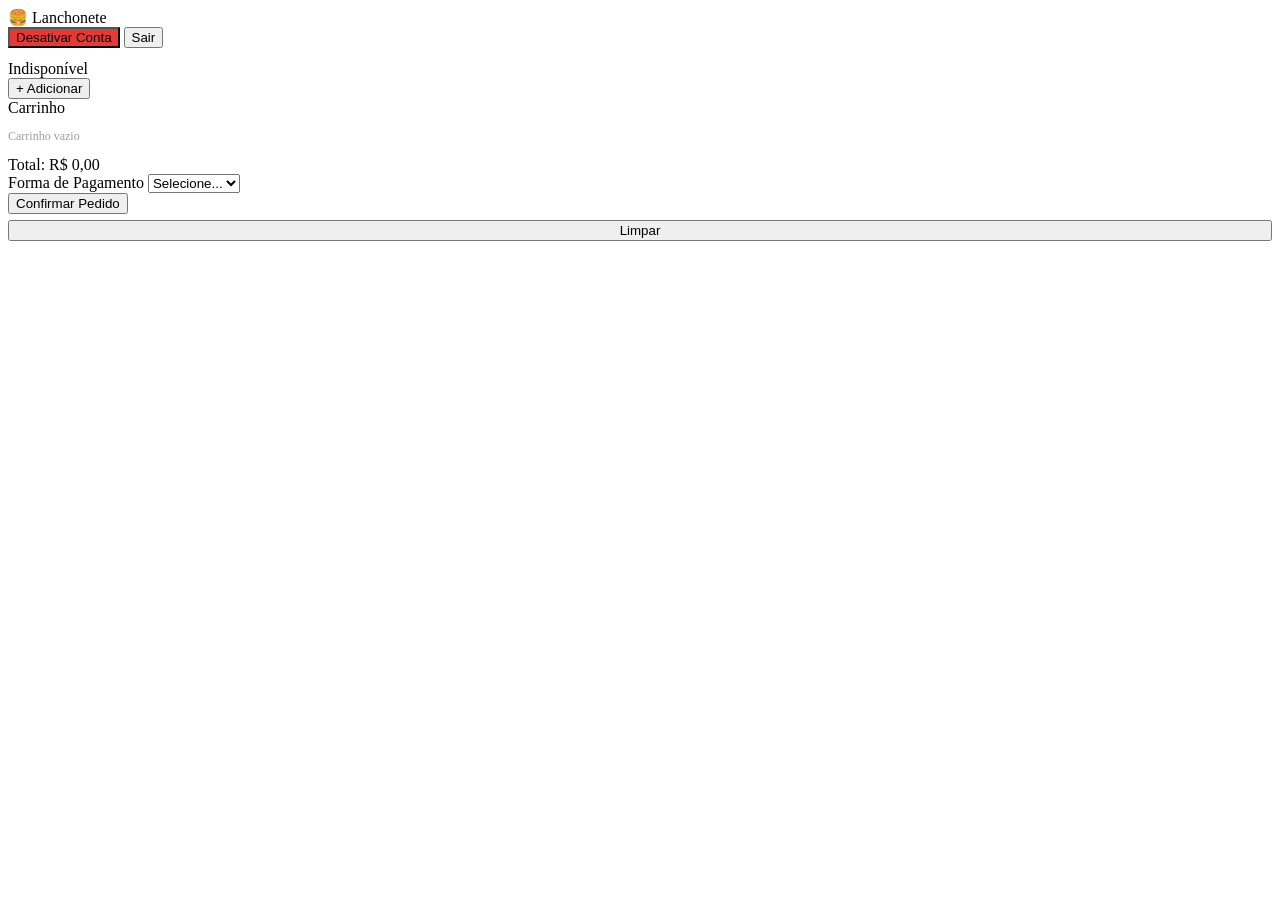
<file: src/main/resources/templates/cliente/index.html>
<!DOCTYPE html>
<html xmlns:th="http://www.thymeleaf.org" lang="pt-BR">
<head>
    <meta charset="UTF-8">
    <title>Lanchonete</title>
    <link rel="stylesheet" th:href="@{/css/app.css}">
</head>
<body>

<header class="header">
    <span class="header-titulo">🍔 Lanchonete</span>
    <div class="header-right">
        <span class="header-usuario" th:text="'Olá, ' + ${nomeUsuario}"></span>
        <button type="button" onclick="abrirDesativarConta()" class="header-sair" style="background:#e53935;">Desativar Conta</button>
        <form method="post" th:action="@{/sair}" style="display:inline;">
            <button type="submit" class="header-sair">Sair</button>
        </form>
    </div>
</header>

<div class="cliente-layout">

    <!-- Catálogo de Produtos -->
    <div class="catalogo">
        <div th:if="${sucesso}" class="alerta alerta-ok" th:text="${sucesso}" style="margin-bottom: 12px;"></div>
        <div th:if="${erro}" class="alerta alerta-erro" th:text="${erro}" style="margin-bottom: 12px;"></div>

        <div th:each="entrada : ${produtosPorCategoria}">
            <div class="categoria-titulo" th:text="${entrada.key}"></div>
            <div class="produtos-grid">
                <div class="card-produto" th:each="p : ${entrada.value}">
                    <div class="card-nome" th:text="${p.nome}"></div>
                    <div class="card-preco" th:text="|R$ ${#numbers.formatDecimal(p.preco, 1, 'COMMA', 2, 'POINT')}|"></div>
                    <div th:if="${p.quantidade > 0}" class="card-qtd" th:text="|Estoque: ${p.quantidade}|"></div>
                    <div th:if="${p.quantidade == 0}" class="card-qtd-indisponivel">Indisponível</div>
                    <button class="btn-add"
                            th:disabled="${p.quantidade == 0}"
                            th:data-id="${p.id}"
                            th:data-nome="${p.nome}"
                            th:data-preco="${p.preco}"
                            th:data-estoque="${p.quantidade}"
                            onclick="adicionarAoCarrinhoBtn(this)">
                        + Adicionar
                    </button>
                </div>
            </div>
        </div>
    </div>

    <!-- Carrinho -->
    <aside class="carrinho-painel">
        <div class="carrinho-titulo">Carrinho</div>

        <div id="lista-carrinho">
            <p style="font-size: 12px; color: #9E9E9E;">Carrinho vazio</p>
        </div>

        <div class="total-label" id="total-label">Total: R$ 0,00</div>

        <div class="campo-grupo">
            <label>Forma de Pagamento</label>
            <select id="modoPagamento" class="campo">
                <option value="">Selecione...</option>
                <option th:each="mp : ${modosPagamento}" th:value="${mp.name()}" th:text="${mp.descricao}"></option>
            </select>
        </div>

        <form id="form-pedido" method="post" th:action="@{/cliente/pedido}">
            <input type="hidden" id="modo-pagamento-input" name="modoPagamento">
            <div id="itens-form"></div>
            <button type="button" onclick="confirmarPedido()" class="botao" style="margin-bottom: 6px;">
                Confirmar Pedido
            </button>
        </form>

        <button type="button" onclick="limparCarrinho()" class="botao-secundario" style="width: 100%; justify-content: center;">
            Limpar
        </button>
    </aside>
</div>

<div id="modal-desativar" style="display:none; position:fixed; inset:0; background:rgba(0,0,0,0.4); z-index:100; align-items:center; justify-content:center;">
    <div style="background:white; border-radius:10px; padding:30px; width:360px; box-shadow:0 8px 32px rgba(0,0,0,0.2);">
        <div style="font-size:18px; font-weight:bold; margin-bottom:8px; color:#c62828;">Desativar Conta</div>
        <p style="font-size:14px; color:#555; margin-bottom:16px;">Esta ação irá desativar sua conta. Para confirmar, digite sua senha atual.</p>
        <form method="post" th:action="@{/cliente/desativar-conta}">
            <div class="campo-grupo">
                <label>Senha</label>
                <input name="senha" type="password" class="campo" placeholder="••••••" required>
            </div>
            <div style="display:flex; gap:8px; margin-top:16px;">
                <button type="submit" class="botao-excluir" style="flex:1; height:40px;">Confirmar</button>
                <button type="button" onclick="fecharDesativarConta()" class="botao-secundario" style="flex:1;">Cancelar</button>
            </div>
        </form>
    </div>
</div>

<script>
    const carrinho = {};

    function adicionarAoCarrinhoBtn(btn) {
        const id = btn.dataset.id;
        const nome = btn.dataset.nome;
        const preco = parseFloat(btn.dataset.preco);
        const estoque = parseInt(btn.dataset.estoque);
        const qtdNoCarrinho = carrinho[id] ? carrinho[id].quantidade : 0;

        if (qtdNoCarrinho >= estoque) {
            alert('Quantidade máxima disponível já adicionada.');
            return;
        }

        if (carrinho[id]) {
            carrinho[id].quantidade++;
        } else {
            carrinho[id] = { id, nome, preco, quantidade: 1, estoque };
        }

        renderCarrinho();
    }

    function removerDoCarrinho(id) {
        delete carrinho[String(id)];
        renderCarrinho();
    }

    function renderCarrinho() {
        const lista = document.getElementById('lista-carrinho');
        const itensForm = document.getElementById('itens-form');
        const totalLabel = document.getElementById('total-label');

        const items = Object.values(carrinho);

        if (items.length === 0) {
            lista.innerHTML = '<p style="font-size:12px;color:#9E9E9E;">Carrinho vazio</p>';
            totalLabel.textContent = 'Total: R$ 0,00';
            itensForm.innerHTML = '';
            return;
        }

        let html = '';
        let formHtml = '';
        let total = 0;

        items.forEach(item => {
            const subtotal = item.preco * item.quantidade;
            total += subtotal;
            html += `
                <div class="carrinho-item">
                    <div>
                        <div style="font-weight:bold;">${item.nome}</div>
                        <div>x${item.quantidade} = R$ ${subtotal.toFixed(2).replace('.', ',')}</div>
                    </div>
                    <button class="btn-remover" onclick="removerDoCarrinho(${item.id})">✕</button>
                </div>
            `;
            formHtml += `<input type="hidden" name="qtd_${item.id}" value="${item.quantidade}">`;
        });

        lista.innerHTML = html;
        itensForm.innerHTML = formHtml;
        totalLabel.textContent = `Total: R$ ${total.toFixed(2).replace('.', ',')}`;
    }

    function limparCarrinho() {
        for (const key in carrinho) delete carrinho[key];
        renderCarrinho();
    }

    function abrirDesativarConta() {
        document.getElementById('modal-desativar').style.display = 'flex';
    }
    function fecharDesativarConta() {
        document.getElementById('modal-desativar').style.display = 'none';
    }

    function confirmarPedido() {
        if (Object.keys(carrinho).length === 0) {
            alert('Adicione ao menos um produto ao carrinho.');
            return;
        }
        const modo = document.getElementById('modoPagamento').value;
        if (!modo) {
            alert('Selecione a forma de pagamento.');
            return;
        }
        document.getElementById('modo-pagamento-input').value = modo;
        document.getElementById('form-pedido').submit();
    }
</script>
</body>
</html>
</file>
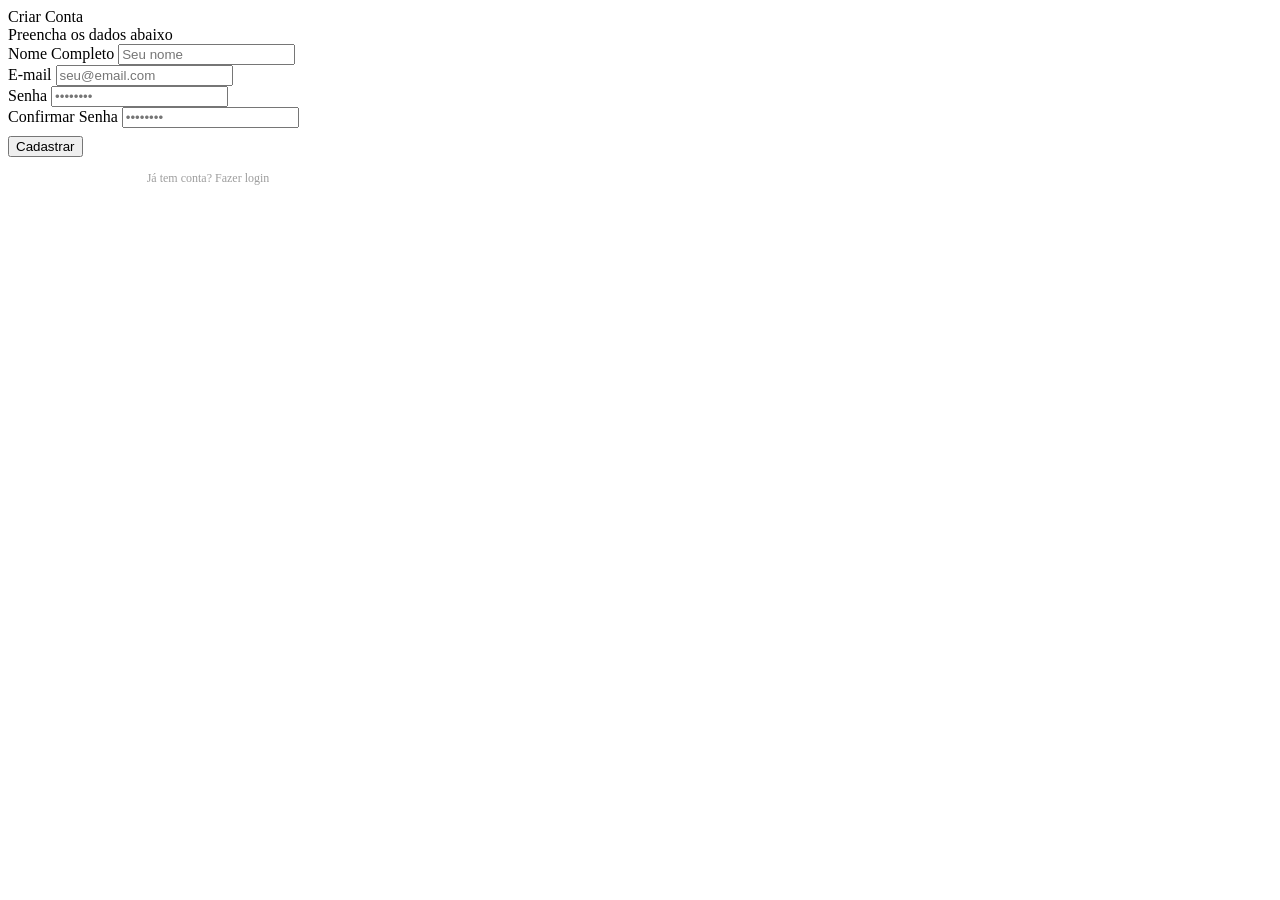
<file: src/main/resources/templates/cadastro.html>
<!DOCTYPE html>
<html xmlns:th="http://www.thymeleaf.org" lang="pt-BR">
<head>
    <meta charset="UTF-8">
    <title>Cadastro - Lanchonete</title>
    <link rel="stylesheet" th:href="@{/css/app.css}">
</head>
<body>
<div class="login-fundo">
    <div class="login-card" style="max-width: 400px;">
        <div class="login-titulo">Criar Conta</div>
        <div class="login-subtitulo">Preencha os dados abaixo</div>

        <div th:if="${erro}" class="alerta alerta-erro" th:text="${erro}"></div>
        <div th:if="${sucesso}" class="alerta alerta-ok" th:text="${sucesso}"></div>

        <form method="post" th:action="@{/cadastro}">
            <div class="campo-grupo">
                <label for="nome">Nome Completo</label>
                <input id="nome" name="nome" type="text" class="campo" placeholder="Seu nome" required>
            </div>
            <div class="campo-grupo">
                <label for="email">E-mail</label>
                <input id="email" name="email" type="email" class="campo" placeholder="seu@email.com" required>
            </div>
            <div class="campo-grupo">
                <label for="senha">Senha</label>
                <input id="senha" name="senha" type="password" class="campo" placeholder="••••••••" required>
            </div>
            <div class="campo-grupo">
                <label for="confirmarSenha">Confirmar Senha</label>
                <input id="confirmarSenha" name="confirmarSenha" type="password" class="campo" placeholder="••••••••" required>
            </div>

            <button type="submit" class="botao" style="margin-top: 8px;">Cadastrar</button>
        </form>

        <p style="margin-top: 14px; font-size: 12px; text-align: center; color: #9E9E9E;">
            Já tem conta? <a class="link" th:href="@{/login}">Fazer login</a>
        </p>
    </div>
</div>
</body>
</html>
</file>
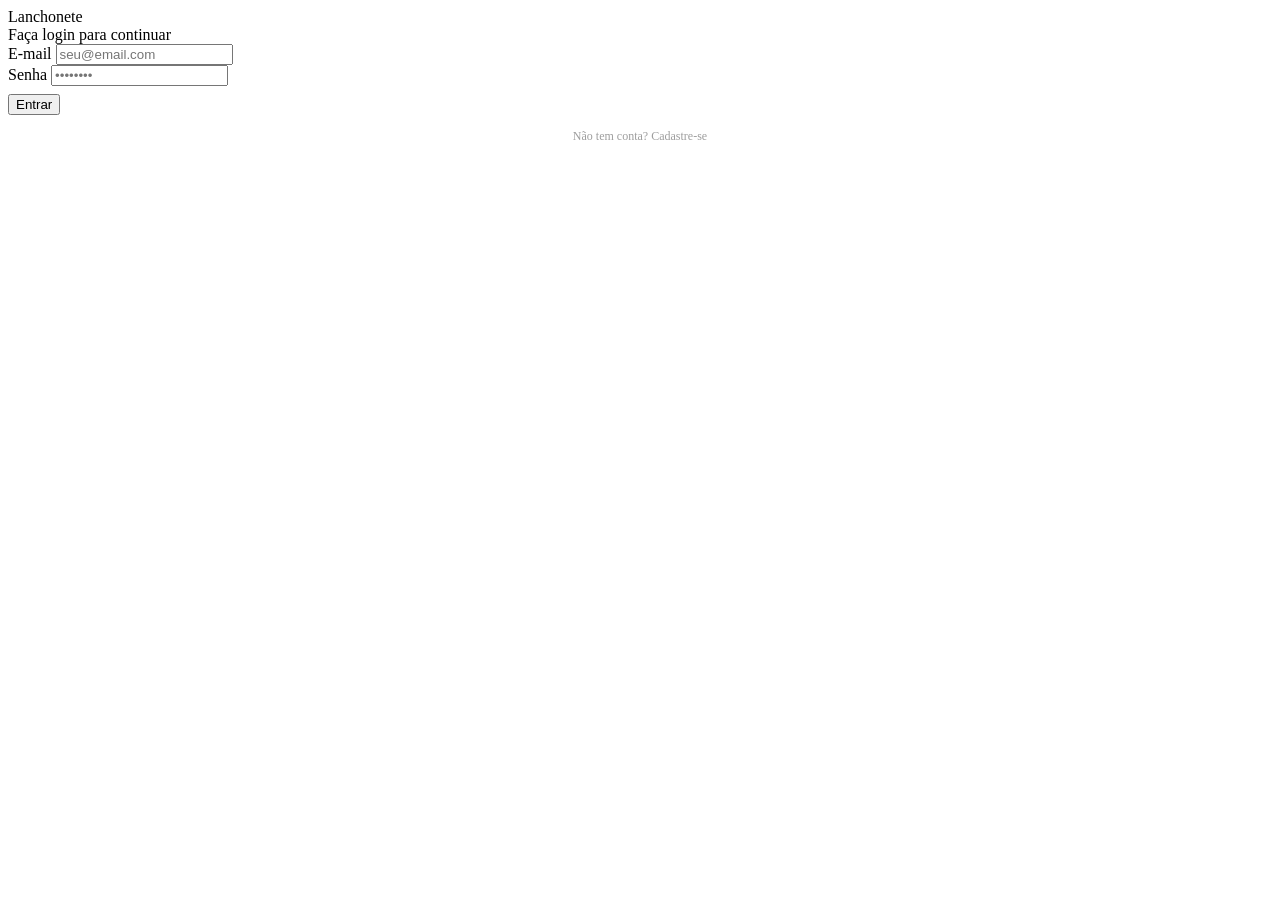
<file: src/main/resources/templates/login.html>
<!DOCTYPE html>
<html xmlns:th="http://www.thymeleaf.org" lang="pt-BR">
<head>
    <meta charset="UTF-8">
    <title>Login - Lanchonete</title>
    <link rel="stylesheet" th:href="@{/css/app.css}">
</head>
<body>
<div class="login-fundo">
    <div class="login-card">
        <div class="login-titulo">Lanchonete</div>
        <div class="login-subtitulo">Faça login para continuar</div>

        <div th:if="${sucesso}" class="alerta alerta-ok" th:text="${sucesso}"></div>
        <div th:if="${erro}" class="alerta alerta-erro" th:text="${erro}"></div>

        <form method="post" th:action="@{/login}">
            <div class="campo-grupo">
                <label for="username">E-mail</label>
                <input id="username" name="email" type="email" class="campo" placeholder="seu@email.com" required>
            </div>
            <div class="campo-grupo">
                <label for="password">Senha</label>
                <input id="password" name="senha" type="password" class="campo" placeholder="••••••••" required>
            </div>

            <button type="submit" class="botao" style="margin-top: 8px;">Entrar</button>
        </form>

        <p style="margin-top: 14px; font-size: 12px; text-align: center; color: #9E9E9E;">
            Não tem conta? <a class="link" th:href="@{/cadastro}">Cadastre-se</a>
        </p>
    </div>
</div>
</body>
</html>
</file>
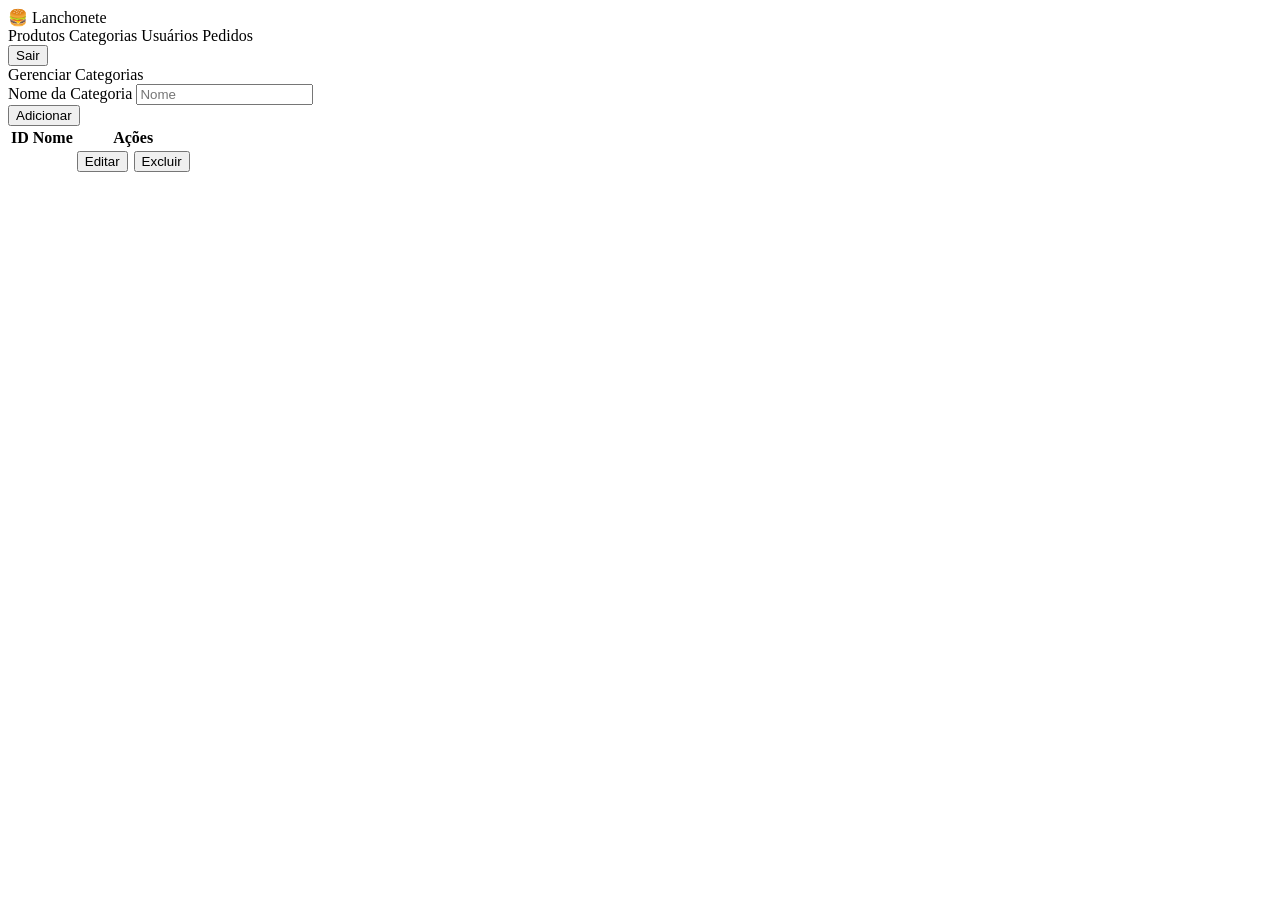
<file: src/main/resources/templates/admin/categorias.html>
<!DOCTYPE html>
<html xmlns:th="http://www.thymeleaf.org" lang="pt-BR">
<head>
    <meta charset="UTF-8">
    <title>Categorias - Admin</title>
    <link rel="stylesheet" th:href="@{/css/app.css}">
</head>
<body>
<div class="admin-layout">
    <nav class="sidebar">
        <div class="sidebar-logo">🍔 Lanchonete</div>
        <a th:href="@{/admin/produtos}" class="sidebar-btn">Produtos</a>
        <a th:href="@{/admin/categorias}" class="sidebar-btn ativo">Categorias</a>
        <a th:href="@{/admin/usuarios}" class="sidebar-btn">Usuários</a>
        <a th:href="@{/admin/pedidos}" class="sidebar-btn">Pedidos</a>
        <form method="post" th:action="@{/sair}" style="margin-top: auto;">
            <button type="submit" class="sidebar-btn-sair">Sair</button>
        </form>
    </nav>

    <main class="painel">
        <div class="titulo">Gerenciar Categorias</div>

        <div th:if="${sucesso}" class="alerta alerta-ok" th:text="${sucesso}"></div>
        <div th:if="${erro}" class="alerta alerta-erro" th:text="${erro}"></div>

        <form class="form-inline" method="post" th:action="@{/admin/categorias/adicionar}">
            <div class="campo-grupo">
                <label>Nome da Categoria</label>
                <input name="nome" type="text" class="campo" placeholder="Nome" required>
            </div>
            <button type="submit" class="botao-adicionar" style="align-self: flex-end;">Adicionar</button>
        </form>

        <div class="tabela-wrapper">
            <table>
                <thead>
                    <tr>
                        <th>ID</th>
                        <th>Nome</th>
                        <th>Ações</th>
                    </tr>
                </thead>
                <tbody>
                    <tr th:each="c : ${categorias}">
                        <td th:text="${c.id}"></td>
                        <td th:text="${c.nome}"></td>
                        <td style="display: flex; gap: 6px;">
                            <button type="button" class="botao-atualizar"
                                    th:data-id="${c.id}"
                                    th:data-nome="${c.nome}"
                                    onclick="abrirEdicaoBtn(this)">
                                Editar
                            </button>
                            <form method="post" th:action="@{/admin/categorias/excluir}"
                                  onsubmit="return confirm('Excluir esta categoria?')">
                                <input type="hidden" name="id" th:value="${c.id}">
                                <button type="submit" class="botao-excluir">Excluir</button>
                            </form>
                        </td>
                    </tr>
                </tbody>
            </table>
        </div>
    </main>
</div>

<div id="modal-edicao" style="display:none; position:fixed; inset:0; background:rgba(0,0,0,0.4); z-index:100; align-items:center; justify-content:center;">
    <div style="background:white; border-radius:10px; padding:30px; width:340px; box-shadow: 0 8px 32px rgba(0,0,0,0.2);">
        <div class="titulo" style="margin-bottom: 16px;">Editar Categoria</div>
        <form method="post" th:action="@{/admin/categorias/atualizar}">
            <input type="hidden" id="edit-id" name="id">
            <div class="campo-grupo">
                <label>Nome</label>
                <input id="edit-nome" name="nome" type="text" class="campo" required>
            </div>
            <div style="display: flex; gap: 8px; margin-top: 16px;">
                <button type="submit" class="botao-atualizar" style="flex:1; height:40px;">Atualizar</button>
                <button type="button" onclick="fecharModal()" class="botao-secundario" style="flex:1;">Cancelar</button>
            </div>
        </form>
    </div>
</div>

<script>
function abrirEdicaoBtn(btn) {
    document.getElementById('edit-id').value = btn.dataset.id;
    document.getElementById('edit-nome').value = btn.dataset.nome;
    document.getElementById('modal-edicao').style.display = 'flex';
}
function fecharModal() {
    document.getElementById('modal-edicao').style.display = 'none';
}
</script>
</body>
</html>
</file>
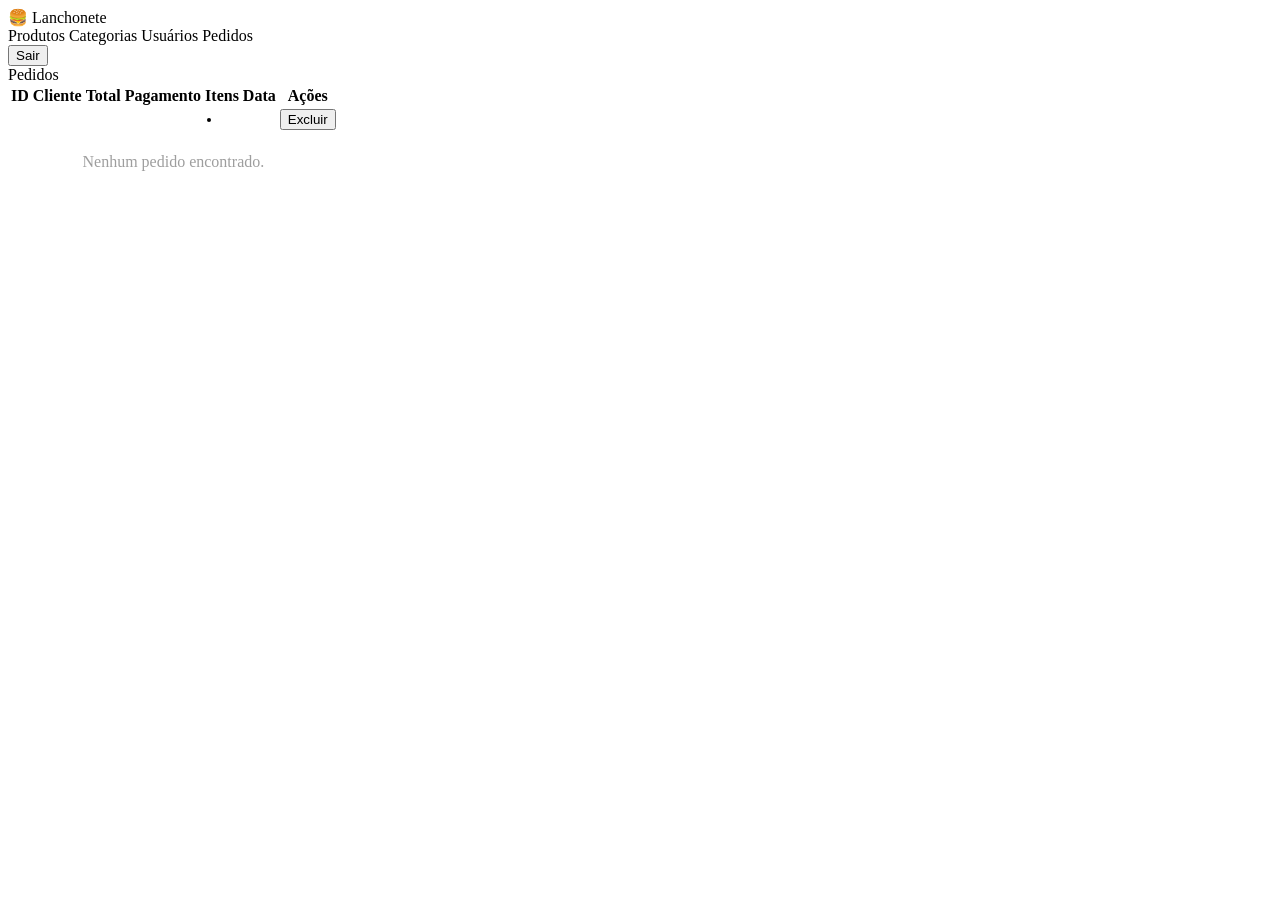
<file: src/main/resources/templates/admin/pedidos.html>
<!DOCTYPE html>
<html xmlns:th="http://www.thymeleaf.org" lang="pt-BR">
<head>
    <meta charset="UTF-8">
    <title>Pedidos - Admin</title>
    <link rel="stylesheet" th:href="@{/css/app.css}">
</head>
<body>
<div class="admin-layout">
    <nav class="sidebar">
        <div class="sidebar-logo">🍔 Lanchonete</div>
        <a th:href="@{/admin/produtos}" class="sidebar-btn">Produtos</a>
        <a th:href="@{/admin/categorias}" class="sidebar-btn">Categorias</a>
        <a th:href="@{/admin/usuarios}" class="sidebar-btn">Usuários</a>
        <a th:href="@{/admin/pedidos}" class="sidebar-btn ativo">Pedidos</a>
        <form method="post" th:action="@{/sair}" style="margin-top: auto;">
            <button type="submit" class="sidebar-btn-sair">Sair</button>
        </form>
    </nav>

    <main class="painel">
        <div class="titulo">Pedidos</div>

        <div th:if="${sucesso}" class="alerta alerta-ok" th:text="${sucesso}"></div>
        <div th:if="${erro}" class="alerta alerta-erro" th:text="${erro}"></div>

        <div class="tabela-wrapper">
            <table>
                <thead>
                    <tr>
                        <th>ID</th>
                        <th>Cliente</th>
                        <th>Total</th>
                        <th>Pagamento</th>
                        <th>Itens</th>
                        <th>Data</th>
                        <th>Ações</th>
                    </tr>
                </thead>
                <tbody>
                    <tr th:each="p : ${pedidos}">
                        <td th:text="${p.id}"></td>
                        <td th:text="${p.usuario.nome}"></td>
                        <td th:text="|R$ ${#numbers.formatDecimal(p.total, 1, 'COMMA', 2, 'POINT')}|"></td>
                        <td th:text="${p.modoPagamento.descricao}"></td>
                        <td>
                            <ul style="margin: 0; padding-left: 16px; font-size: 12px;">
                                <li th:each="item : ${p.itens}"
                                    th:text="|${item.produto.nome} x${item.quantidade} = R$ ${#numbers.formatDecimal(item.preco, 1, 'COMMA', 2, 'POINT')}|">
                                </li>
                            </ul>
                        </td>
                        <td th:text="${#temporals.format(p.atualizadoEm, 'dd/MM/yyyy HH:mm')}"></td>
                        <td>
                            <form method="post" th:action="@{/admin/pedidos/excluir}"
                                  onsubmit="return confirm('Excluir este pedido?')">
                                <input type="hidden" name="id" th:value="${p.id}">
                                <button type="submit" class="botao-excluir">Excluir</button>
                            </form>
                        </td>
                    </tr>
                    <tr th:if="${#lists.isEmpty(pedidos)}">
                        <td colspan="7" style="text-align: center; color: #9E9E9E; padding: 20px;">Nenhum pedido encontrado.</td>
                    </tr>
                </tbody>
            </table>
        </div>
    </main>
</div>
</body>
</html>
</file>
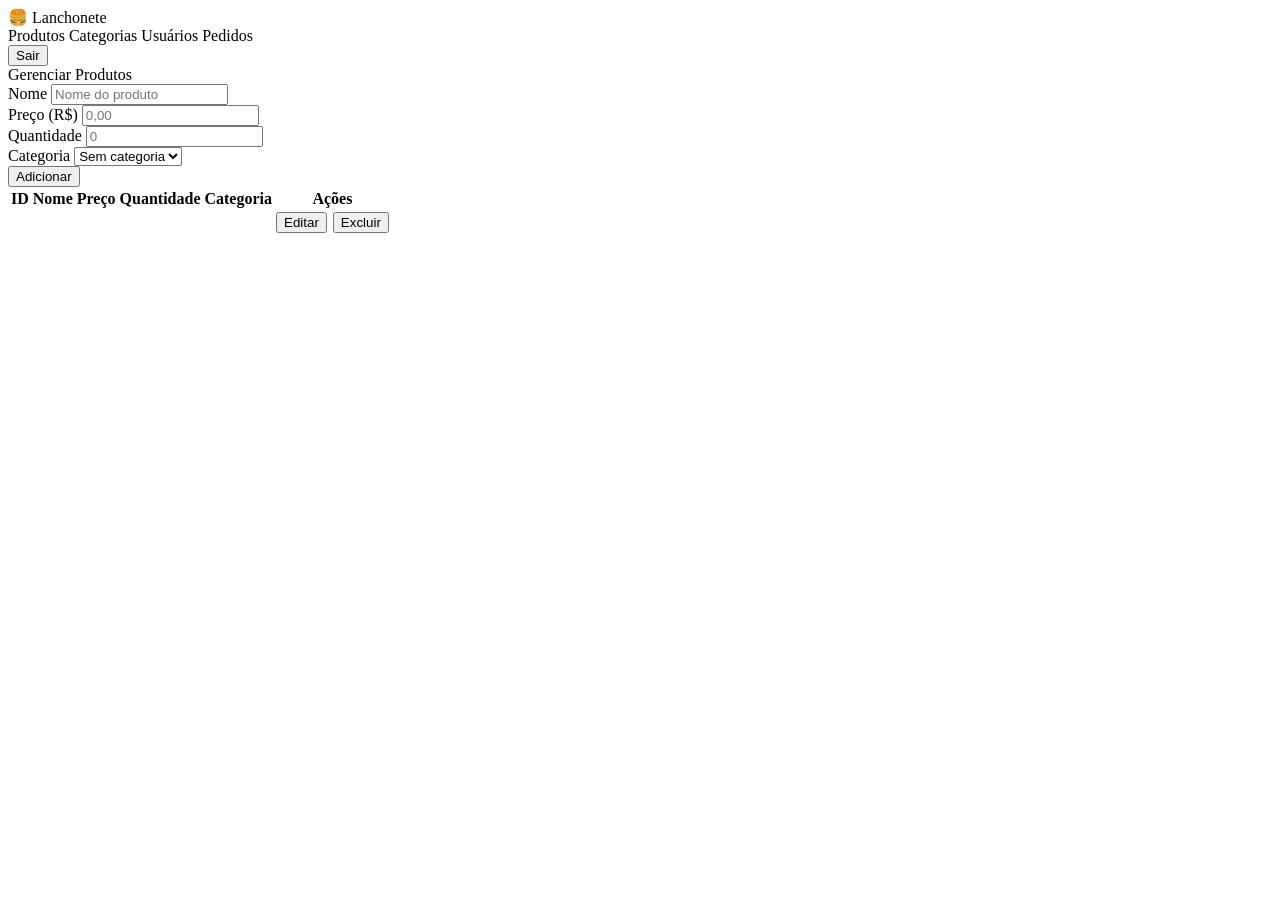
<file: src/main/resources/templates/admin/produtos.html>
<!DOCTYPE html>
<html xmlns:th="http://www.thymeleaf.org" lang="pt-BR">
<head>
    <meta charset="UTF-8">
    <title>Produtos - Admin</title>
    <link rel="stylesheet" th:href="@{/css/app.css}">
</head>
<body>
<div class="admin-layout">
    <nav class="sidebar">
        <div class="sidebar-logo">🍔 Lanchonete</div>
        <a th:href="@{/admin/produtos}" class="sidebar-btn ativo">Produtos</a>
        <a th:href="@{/admin/categorias}" class="sidebar-btn">Categorias</a>
        <a th:href="@{/admin/usuarios}" class="sidebar-btn">Usuários</a>
        <a th:href="@{/admin/pedidos}" class="sidebar-btn">Pedidos</a>
        <form method="post" th:action="@{/sair}" style="margin-top: auto;">
            <button type="submit" class="sidebar-btn-sair">Sair</button>
        </form>
    </nav>

    <main class="painel">
        <div class="titulo">Gerenciar Produtos</div>

        <div th:if="${sucesso}" class="alerta alerta-ok" th:text="${sucesso}"></div>
        <div th:if="${erro}" class="alerta alerta-erro" th:text="${erro}"></div>

        <!-- Formulário Adicionar -->
        <form class="form-inline" method="post" th:action="@{/admin/produtos/adicionar}">
            <div class="campo-grupo">
                <label>Nome</label>
                <input name="nome" type="text" class="campo" placeholder="Nome do produto" required>
            </div>
            <div class="campo-grupo">
                <label>Preço (R$)</label>
                <input name="preco" type="number" step="0.01" min="0" class="campo" placeholder="0,00" required>
            </div>
            <div class="campo-grupo">
                <label>Quantidade</label>
                <input name="quantidade" type="number" min="0" class="campo" placeholder="0" required>
            </div>
            <div class="campo-grupo">
                <label>Categoria</label>
                <select name="categoriaId" class="campo">
                    <option value="">Sem categoria</option>
                    <option th:each="c : ${categorias}" th:value="${c.id}" th:text="${c.nome}"></option>
                </select>
            </div>
            <button type="submit" class="botao-adicionar" style="align-self: flex-end;">Adicionar</button>
        </form>

        <!-- Tabela -->
        <div class="tabela-wrapper">
            <table>
                <thead>
                    <tr>
                        <th>ID</th>
                        <th>Nome</th>
                        <th>Preço</th>
                        <th>Quantidade</th>
                        <th>Categoria</th>
                        <th>Ações</th>
                    </tr>
                </thead>
                <tbody>
                    <tr th:each="p : ${produtos}">
                        <td th:text="${p.id}"></td>
                        <td th:text="${p.nome}"></td>
                        <td th:text="|R$ ${#numbers.formatDecimal(p.preco, 1, 'COMMA', 2, 'POINT')}|"></td>
                        <td th:text="${p.quantidade}"></td>
                        <td th:text="${p.categoria != null ? p.categoria.nome : '-'}"></td>
                        <td style="display: flex; gap: 6px; flex-wrap: wrap;">
                            <!-- Modal embutido como dialog -->
                            <button type="button" class="botao-atualizar btn-editar"
                                    th:data-id="${p.id}"
                                    th:data-nome="${p.nome}"
                                    th:data-preco="${p.preco}"
                                    th:data-quantidade="${p.quantidade}"
                                    th:data-categoria="${p.categoria != null ? p.categoria.id : 0}"
                                    onclick="abrirEdicaoBtn(this)">
                                Editar
                            </button>
                            <form method="post" th:action="@{/admin/produtos/excluir}"
                                  onsubmit="return confirm('Excluir este produto?')">
                                <input type="hidden" name="id" th:value="${p.id}">
                                <button type="submit" class="botao-excluir">Excluir</button>
                            </form>
                        </td>
                    </tr>
                </tbody>
            </table>
        </div>
    </main>
</div>

<!-- Modal de Edição -->
<div id="modal-edicao" style="display:none; position:fixed; inset:0; background:rgba(0,0,0,0.4); z-index:100; align-items:center; justify-content:center;">
    <div style="background:white; border-radius:10px; padding:30px; width:380px; box-shadow: 0 8px 32px rgba(0,0,0,0.2);">
        <div class="titulo" style="margin-bottom: 16px;">Editar Produto</div>
        <form method="post" th:action="@{/admin/produtos/atualizar}">
            <input type="hidden" id="edit-id" name="id">
            <div class="campo-grupo">
                <label>Nome</label>
                <input id="edit-nome" name="nome" type="text" class="campo" required>
            </div>
            <div class="campo-grupo">
                <label>Preço (R$)</label>
                <input id="edit-preco" name="preco" type="number" step="0.01" min="0" class="campo" required>
            </div>
            <div class="campo-grupo">
                <label>Quantidade</label>
                <input id="edit-quantidade" name="quantidade" type="number" min="0" class="campo" required>
            </div>
            <div class="campo-grupo">
                <label>Categoria</label>
                <select id="edit-categoria" name="categoriaId" class="campo">
                    <option value="">Sem categoria</option>
                    <option th:each="c : ${categorias}" th:value="${c.id}" th:text="${c.nome}"></option>
                </select>
            </div>
            <div style="display: flex; gap: 8px; margin-top: 16px;">
                <button type="submit" class="botao-atualizar" style="flex:1; height:40px;">Atualizar</button>
                <button type="button" onclick="fecharModal()" class="botao-secundario" style="flex:1;">Cancelar</button>
            </div>
        </form>
    </div>
</div>

<script>
function abrirEdicaoBtn(btn) {
    document.getElementById('edit-id').value = btn.dataset.id;
    document.getElementById('edit-nome').value = btn.dataset.nome;
    document.getElementById('edit-preco').value = btn.dataset.preco;
    document.getElementById('edit-quantidade').value = btn.dataset.quantidade;
    document.getElementById('edit-categoria').value = btn.dataset.categoria || '';
    document.getElementById('modal-edicao').style.display = 'flex';
}
function fecharModal() {
    document.getElementById('modal-edicao').style.display = 'none';
}
</script>
</body>
</html>
</file>
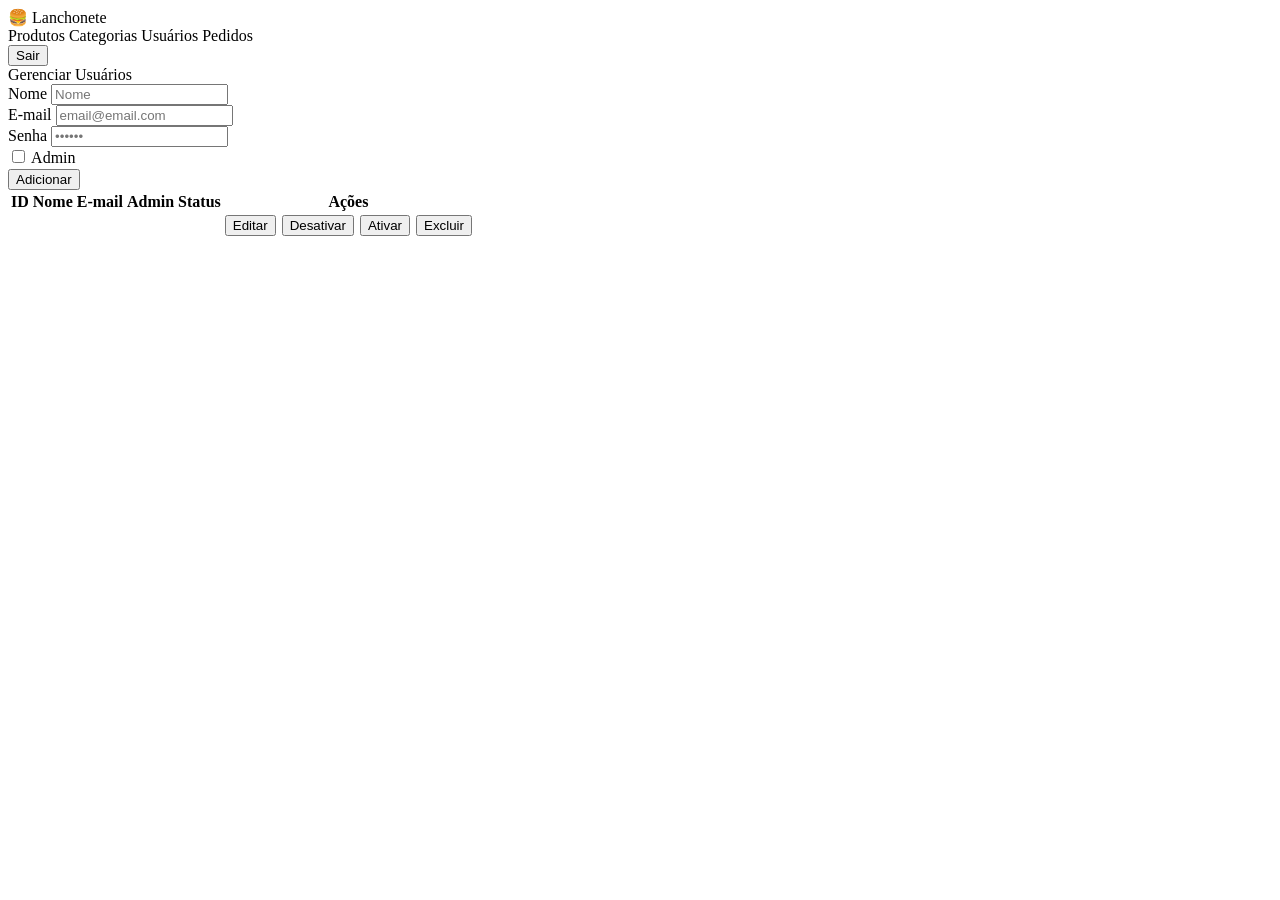
<file: src/main/resources/templates/admin/usuarios.html>
<!DOCTYPE html>
<html xmlns:th="http://www.thymeleaf.org" lang="pt-BR">
<head>
    <meta charset="UTF-8">
    <title>Usuários - Admin</title>
    <link rel="stylesheet" th:href="@{/css/app.css}">
</head>
<body>
<div class="admin-layout">
    <nav class="sidebar">
        <div class="sidebar-logo">🍔 Lanchonete</div>
        <a th:href="@{/admin/produtos}" class="sidebar-btn">Produtos</a>
        <a th:href="@{/admin/categorias}" class="sidebar-btn">Categorias</a>
        <a th:href="@{/admin/usuarios}" class="sidebar-btn ativo">Usuários</a>
        <a th:href="@{/admin/pedidos}" class="sidebar-btn">Pedidos</a>
        <form method="post" th:action="@{/sair}" style="margin-top: auto;">
            <button type="submit" class="sidebar-btn-sair">Sair</button>
        </form>
    </nav>

    <main class="painel">
        <div class="titulo">Gerenciar Usuários</div>

        <div th:if="${sucesso}" class="alerta alerta-ok" th:text="${sucesso}"></div>
        <div th:if="${erro}" class="alerta alerta-erro" th:text="${erro}"></div>

        <form class="form-inline" method="post" th:action="@{/admin/usuarios/adicionar}">
            <div class="campo-grupo">
                <label>Nome</label>
                <input name="nome" type="text" class="campo" placeholder="Nome" required>
            </div>
            <div class="campo-grupo">
                <label>E-mail</label>
                <input name="email" type="email" class="campo" placeholder="email@email.com" required>
            </div>
            <div class="campo-grupo">
                <label>Senha</label>
                <input name="senha" type="password" class="campo" placeholder="••••••" required>
            </div>
            <div class="campo-grupo" style="align-self: flex-end; padding-bottom: 2px;">
                <label class="check-admin">
                    <input name="admin" type="checkbox" value="true"> Admin
                </label>
            </div>
            <button type="submit" class="botao-adicionar" style="align-self: flex-end;">Adicionar</button>
        </form>

        <div class="tabela-wrapper">
            <table>
                <thead>
                    <tr>
                        <th>ID</th>
                        <th>Nome</th>
                        <th>E-mail</th>
                        <th>Admin</th>
                        <th>Status</th>
                        <th>Ações</th>
                    </tr>
                </thead>
                <tbody>
                    <tr th:each="u : ${usuarios}">
                        <td th:text="${u.id}"></td>
                        <td th:text="${u.nome}"></td>
                        <td th:text="${u.email}"></td>
                        <td th:text="${u.admin ? 'Sim' : 'Não'}"></td>
                        <td th:text="${u.ativo ? 'Ativo' : 'Inativo'}"
                            th:style="${u.ativo ? 'color: green;' : 'color: red;'}"></td>
                        <td style="display: flex; gap: 6px;">
                            <button type="button" class="botao-atualizar"
                                    th:data-id="${u.id}"
                                    th:data-nome="${u.nome}"
                                    th:data-email="${u.email}"
                                    th:data-admin="${u.admin}"
                                    onclick="abrirEdicaoBtn(this)">
                                Editar
                            </button>
                            <form th:if="${u.ativo and u.email != 'admin@lanchonete.com'}" method="post" th:action="@{/admin/usuarios/desativar}"
                                  onsubmit="return confirm('Desativar este usuário?')">
                                <input type="hidden" name="id" th:value="${u.id}">
                                <button type="submit" class="botao-excluir">Desativar</button>
                            </form>
                            <form th:unless="${u.ativo}" method="post" th:action="@{/admin/usuarios/ativar}">
                                <input type="hidden" name="id" th:value="${u.id}">
                                <button type="submit" class="botao-atualizar">Ativar</button>
                            </form>
                            <form th:if="${u.email != 'admin@lanchonete.com'}" method="post" th:action="@{/admin/usuarios/excluir}"
                                  onsubmit="return confirm('Excluir permanentemente o usuário ' + this.dataset.nome + '? Esta ação não pode ser desfeita.')"
                                  th:data-nome="${u.nome}">
                                <input type="hidden" name="id" th:value="${u.id}">
                                <button type="submit" class="botao-excluir">Excluir</button>
                            </form>
                        </td>
                    </tr>
                </tbody>
            </table>
        </div>
    </main>
</div>

<div id="modal-edicao" style="display:none; position:fixed; inset:0; background:rgba(0,0,0,0.4); z-index:100; align-items:center; justify-content:center;">
    <div style="background:white; border-radius:10px; padding:30px; width:380px; box-shadow: 0 8px 32px rgba(0,0,0,0.2);">
        <div class="titulo" style="margin-bottom: 16px;">Editar Usuário</div>
        <form method="post" th:action="@{/admin/usuarios/atualizar}">
            <input type="hidden" id="edit-id" name="id">
            <div class="campo-grupo">
                <label>Nome</label>
                <input id="edit-nome" name="nome" type="text" class="campo" required>
            </div>
            <div class="campo-grupo">
                <label>E-mail</label>
                <input id="edit-email" name="email" type="email" class="campo" required>
            </div>
            <div class="campo-grupo">
                <label>Nova Senha (deixe em branco para manter)</label>
                <input id="edit-senha" name="senha" type="password" class="campo" placeholder="••••••">
            </div>
            <div class="campo-grupo">
                <label class="check-admin">
                    <input id="edit-admin" name="admin" type="checkbox" value="true"> Admin
                </label>
            </div>
            <div style="display: flex; gap: 8px; margin-top: 16px;">
                <button type="submit" class="botao-atualizar" style="flex:1; height:40px;">Atualizar</button>
                <button type="button" onclick="fecharModal()" class="botao-secundario" style="flex:1;">Cancelar</button>
            </div>
        </form>
    </div>
</div>

<script>
function abrirEdicaoBtn(btn) {
    document.getElementById('edit-id').value = btn.dataset.id;
    document.getElementById('edit-nome').value = btn.dataset.nome;
    document.getElementById('edit-email').value = btn.dataset.email;
    document.getElementById('edit-admin').checked = btn.dataset.admin === 'true';
    document.getElementById('edit-senha').value = '';
    document.getElementById('modal-edicao').style.display = 'flex';
}
function fecharModal() {
    document.getElementById('modal-edicao').style.display = 'none';
}
</script>
</body>
</html>
</file>
